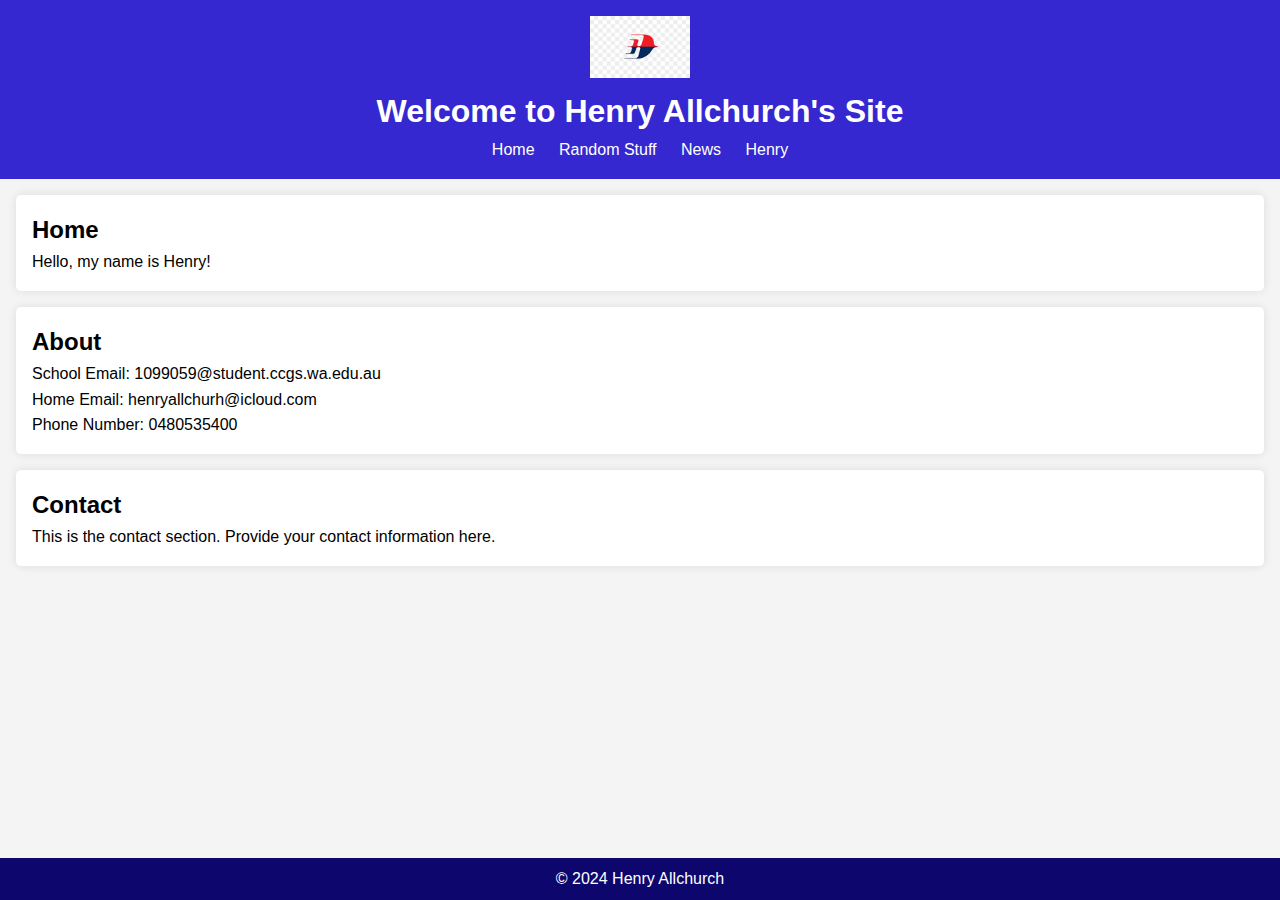
<file: index.html>
<!DOCTYPE html>
<html lang="en">
<head>
    <meta charset="UTF-8">
    <meta name="viewport" content="width=device-width, initial-scale=1.0">
    <title>Henry Allchurch</title>
    <link rel="stylesheet" href="styles.css">
</head>
<body>
    <header>
        <img src="mh logo transparent.png" alt="Logo" class="logo">
        <h1>Welcome to Henry Allchurch's Site</h1>
        <nav>
            <ul>
                <li><a href="index.html">Home</a></li>
                <li><a href="randomstuff.html">Random Stuff</a></li>
                <li><a href="news.html">News</a></li>
                <li><a href="nexus.html">Henry</a></li>
            </ul>
        </nav>
    </header>
    <main>
        <section id="home">
            <h2>Home</h2>
            <p>Hello, my name is Henry!</p>
        </section>
        <section id="about">
            <h2>About</h2>
            <p>School Email: 1099059@student.ccgs.wa.edu.au</p>
            <p>Home Email: henryallchurh@icloud.com </p>
            <p>Phone Number: 0480535400</p>
        </section>
        <section id="contact">
            <h2>Contact</h2>
            <p>This is the contact section. Provide your contact information here.</p>
        </section>
    </main>
    <footer>
        <p>&copy; 2024 Henry Allchurch</p>
    </footer>
    <script src="script.js"></script>
</body>
</html>
</file>
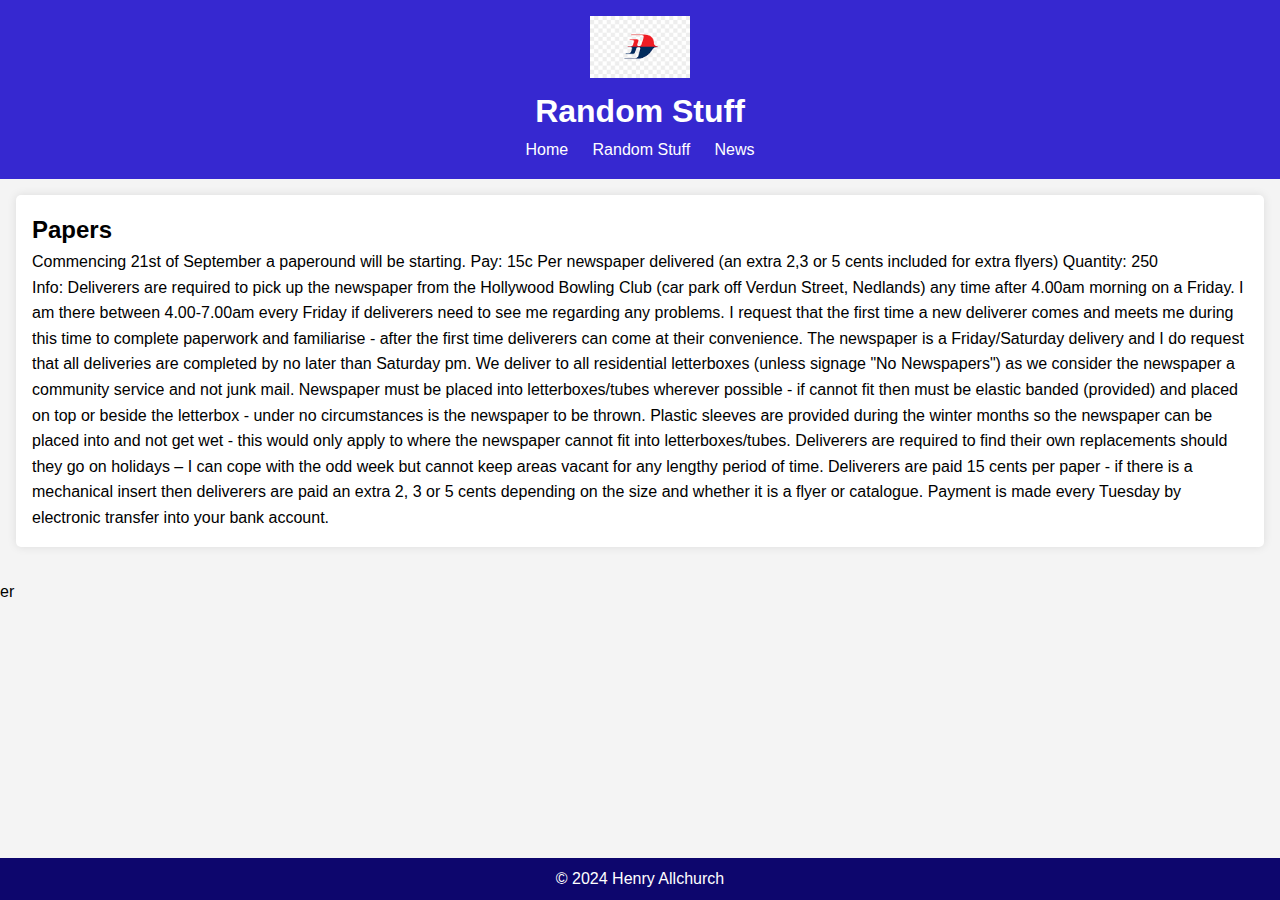
<file: randomstuff.html>
<!DOCTYPE html>
<html lang="en">
<head>
    <meta charset="UTF-8">
    <meta name="viewport" content="width=device-width, initial-scale=1.0">
    <title>Random Stuff</title>
    <link rel="stylesheet" href="styles.css">
</head>
<body>
    <header>
        <img src="mh logo transparent.png" alt="Logo" class="logo">
        <h1>Random Stuff</h1>
        <nav>
            <ul>
                <li><a href="index.html">Home</a></li>
                <li><a href="randomstuff.html">Random Stuff</a></li>
                <li><a href="news.html">News</a></li>
            </ul>
        </nav>
    </header>
    <main>
        <section id="Papers">
            <h2>Papers</h2>
            <p>Commencing 21st of September a paperound will be starting. 
                Pay: 15c Per newspaper delivered (an extra 2,3 or 5 cents included for extra flyers)
                Quantity: 250
                <p> Info:
                    Deliverers are required to pick up the newspaper from the Hollywood Bowling Club (car park off Verdun Street, Nedlands) any time after 4.00am morning on a Friday.  I am there between 4.00-7.00am every Friday if deliverers need to see me regarding any problems.  I request that the first time a new deliverer comes and meets me during this time to complete paperwork and familiarise - after the first time deliverers can come at their convenience.  The newspaper is a Friday/Saturday delivery and I do request that all deliveries are completed by no later than Saturday pm.

                    We deliver to all residential letterboxes (unless signage "No Newspapers") as we consider the newspaper a community service and not junk mail.  Newspaper must be placed into letterboxes/tubes wherever possible - if cannot fit then must be elastic banded (provided) and placed on top or beside the letterbox - under no circumstances is the newspaper to be thrown.
                    
                    Plastic sleeves are provided during the winter months so the newspaper can be placed into and not get wet - this would only apply to where the newspaper cannot fit into letterboxes/tubes.
                    
                    Deliverers are required to find their own replacements should they go on holidays – I can cope with the odd week but cannot keep areas vacant for any lengthy period of time.
                    
                    Deliverers are paid 15 cents per paper - if there is a mechanical insert then deliverers are paid an extra 2, 3 or 5 cents depending on the size and whether it is a flyer or catalogue.
                    
                    Payment is made every Tuesday by electronic transfer into your bank account.
                </p>
            </p>
        </section>

    </main>
    <footer>
        <p>&copy; 2024 Henry Allchurch</p>
    </footer>
    <script src="script.js"></script>
</body>
</html>er
</file>
<file: styles.css>
/* Basic Reset */
* {
    margin: 0;
    padding: 0;
    box-sizing: border-box;
}

body {
    font-family: Arial, sans-serif;
    line-height: 1.6;
    background-color: #f4f4f4;
}

header {
    background-color: #3628d0;
    color: #fff;
    padding: 1rem;
    text-align: center;
}

header .logo {
    width: 100px;
}

nav ul {
    list-style: none;
    padding: 0;
}

nav ul li {
    display: inline;
    margin: 0 10px;
}

nav ul li a {
    color: #fff;
    text-decoration: none;
}

nav ul li a:hover {
    text-decoration: underline;
}

main {
    padding: 1rem;
}

section {
    margin-bottom: 1rem;
    padding: 1rem;
    background-color: #fff;
    border-radius: 5px;
    box-shadow: 0 0 10px rgba(0,0,0,0.1);
}

footer {
    background-color: #0d066d;
    color: #fff;
    text-align: center;
    padding: 0.5rem;
    position: fixed;
    bottom: 0;
    width: 100%;
}
</file>
